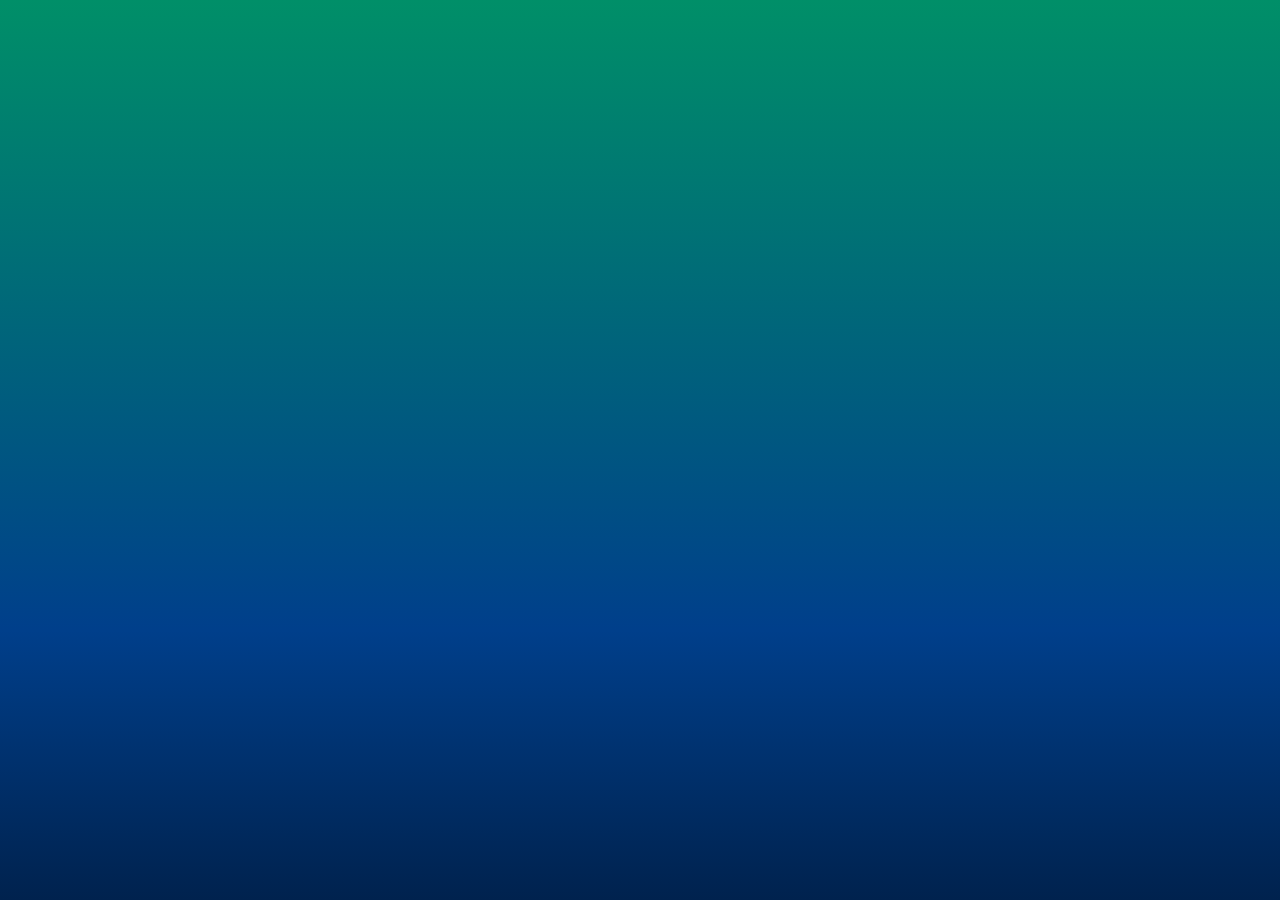
<file: playlist1.html>
<!DOCTYPE html>
<html lang="en">
<head>
    <meta charset="UTF-8">
    <meta http-equiv="X-UA-Compatible" content="IE=edge">
    <meta name="viewport" content="width=device-width, initial-scale=1.0">
    <link href="https://cdn.jsdelivr.net/npm/bootstrap@5.0.2/dist/css/bootstrap.min.css" rel="stylesheet" integrity="sha384-EVSTQN3/azprG1Anm3QDgpJLIm9Nao0Yz1ztcQTwFspd3yD65VohhpuuCOmLASjC" crossorigin="anonymous">
    <link href="styles-playlist1.css" rel="stylesheet">
    <title>Sleep Well</title>
</head>
<body>
    
</body>
</html>
</file>
<file: styles-playlist1.css>
html, body { margin: 0%;padding: 0%; overflow-x: hidden; width: 100%; height: 100%;background: linear-gradient( rgba(0,143,104,65), rgba(0,63,139,98) 70%, rgba(0,34,78,100)); font-family: 'Segoe UI', Tahoma, Geneva, Verdana, sans-serif;}
</file>
